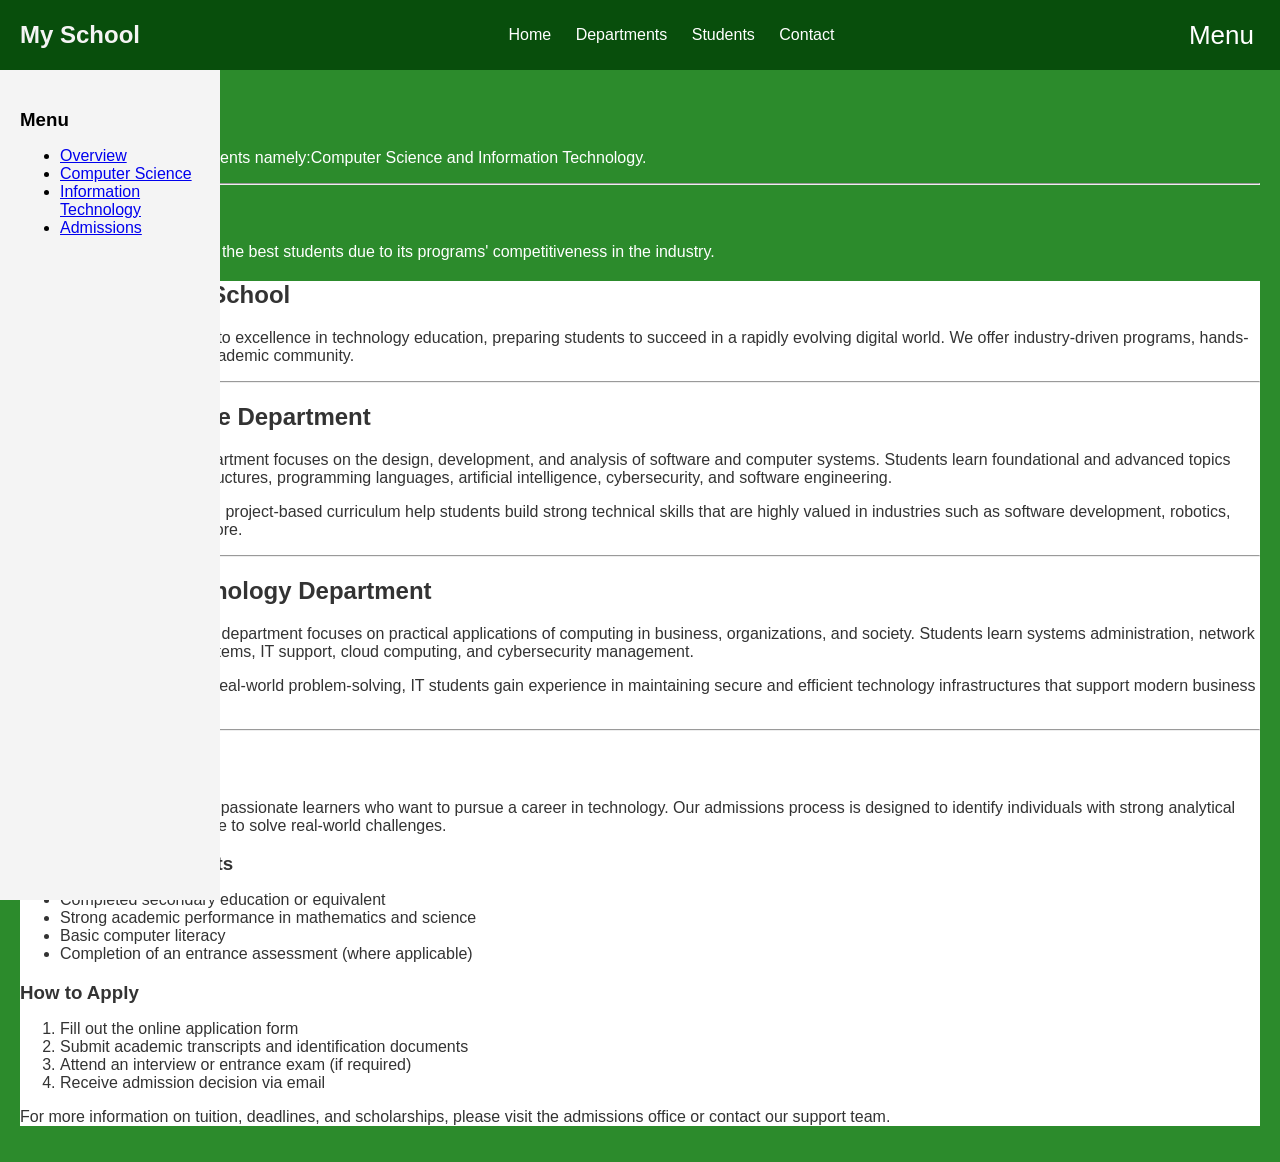
<file: index.html>
<!DOCTYPE html>
<html>
  <head>
    <link rel="stylesheet" href="style.css" />
  </head>
  <body>
    <header class="nav-header">
      <h2>My School</h2>
      <nav>
        <a href="#Our Overview">Home</a>
        <a href="#Our Overview">Departments</a>
        <a href="#Our Overview">Students</a>
        <a href="#Our Overview">Contact</a>
      </nav>
      <button id="toggle-btn" class="toggle-btn">Menu</button>
    </header>

    <aside class="sidebar">
      <h3>Menu</h3>
      <ul>
        <li><a href="./students.html">Overview</a></li>
        <li><a href="#">Computer Science</a></li>
        <li><a href="#">Information Technology</a></li>
        <li><a href="#">Admissions</a></li>
      </ul>
    </aside>

    <div class="content">
      <h3>OUR SCHOOL:</h3>
      <br />
      <p>
        Our school has two departments namely:Computer Science and Information
        Technology.
      </p>
      <hr />
      <div>
        <h3>OUR STUDENTS:</h3>
        <br />
        <p>
          Our School is able to attract the best students due to its programs'
          competitiveness in the industry.
        </p>
      </div>

      <main class="maincontent">
        <section id="school-overview">
          <h2>Welcome to Our School</h2>
          <p>
            Our institution is committed to excellence in technology education,
            preparing students to succeed in a rapidly evolving digital world.
            We offer industry-driven programs, hands-on training, and a vibrant
            academic community.
          </p>
          <hr />
        </section>

        <!-- Computer Science Section -->
        <section id="computer-science">
          <h2>Computer Science Department</h2>
          <p>
            The Computer Science department focuses on the design, development,
            and analysis of software and computer systems. Students learn
            foundational and advanced topics such as algorithms, data
            structures, programming languages, artificial intelligence,
            cybersecurity, and software engineering.
          </p>
          <p>
            Our state-of-the-art labs and project-based curriculum help students
            build strong technical skills that are highly valued in industries
            such as software development, robotics, finance, AI research, and
            more.
          </p>
          <hr />
        </section>

        <!-- Information Technology Section -->
        <section id="information-technology">
          <h2>Information Technology Department</h2>
          <p>
            The Information Technology department focuses on practical
            applications of computing in business, organizations, and society.
            Students learn systems administration, network management, database
            systems, IT support, cloud computing, and cybersecurity management.
          </p>
          <p>
            With a strong emphasis on real-world problem-solving, IT students
            gain experience in maintaining secure and efficient technology
            infrastructures that support modern business needs.
          </p>
          <hr />
        </section>

        <!-- Admissions Section -->
        <section id="admissions">
          <h2>Admissions</h2>
          <p>
            We welcome motivated and passionate learners who want to pursue a
            career in technology. Our admissions process is designed to identify
            individuals with strong analytical skills, creativity, and the drive
            to solve real-world challenges.
          </p>

          <h3>Eligibility Requirements</h3>
          <ul>
            <li>Completed secondary education or equivalent</li>
            <li>Strong academic performance in mathematics and science</li>
            <li>Basic computer literacy</li>
            <li>Completion of an entrance assessment (where applicable)</li>
          </ul>

          <h3>How to Apply</h3>
          <ol>
            <li>Fill out the online application form</li>
            <li>Submit academic transcripts and identification documents</li>
            <li>Attend an interview or entrance exam (if required)</li>
            <li>Receive admission decision via email</li>
          </ol>

          <p>
            For more information on tuition, deadlines, and scholarships, please
            visit the admissions office or contact our support team.
          </p>
        </section>
      </main>
    </div>
  <script>
  const toggleBtn = document.getElementById("toggle-btn");
  const sidebar = document.querySelector(".sidebar");
  const content = document.querySelector(".content");

  let isOpen = true;

  
  sidebar.style.transition = "transform 0.3s ease";
  content.style.transition = "margin-left 0.3s ease";

  toggleBtn.addEventListener("click", () => {
    if (isOpen) {
  
      sidebar.style.transform = "translateX(-100%)";
      content.style.marginLeft = "30px";
      toggleBtn.textContent = "☰ Menu";
    } else {

      sidebar.style.transform = "translateX(0)";
      content.style.marginLeft = "250px";
      toggleBtn.textContent = "✖ Close";
    }

    isOpen = !isOpen;
  });

    if (window.innerWidth < 768) {
    sidebar.style.transform = "translateX(-100%)";
    content.style.marginLeft = "30px";
    isOpen = false;
      }
</script>


  </body>
</html>
</file>
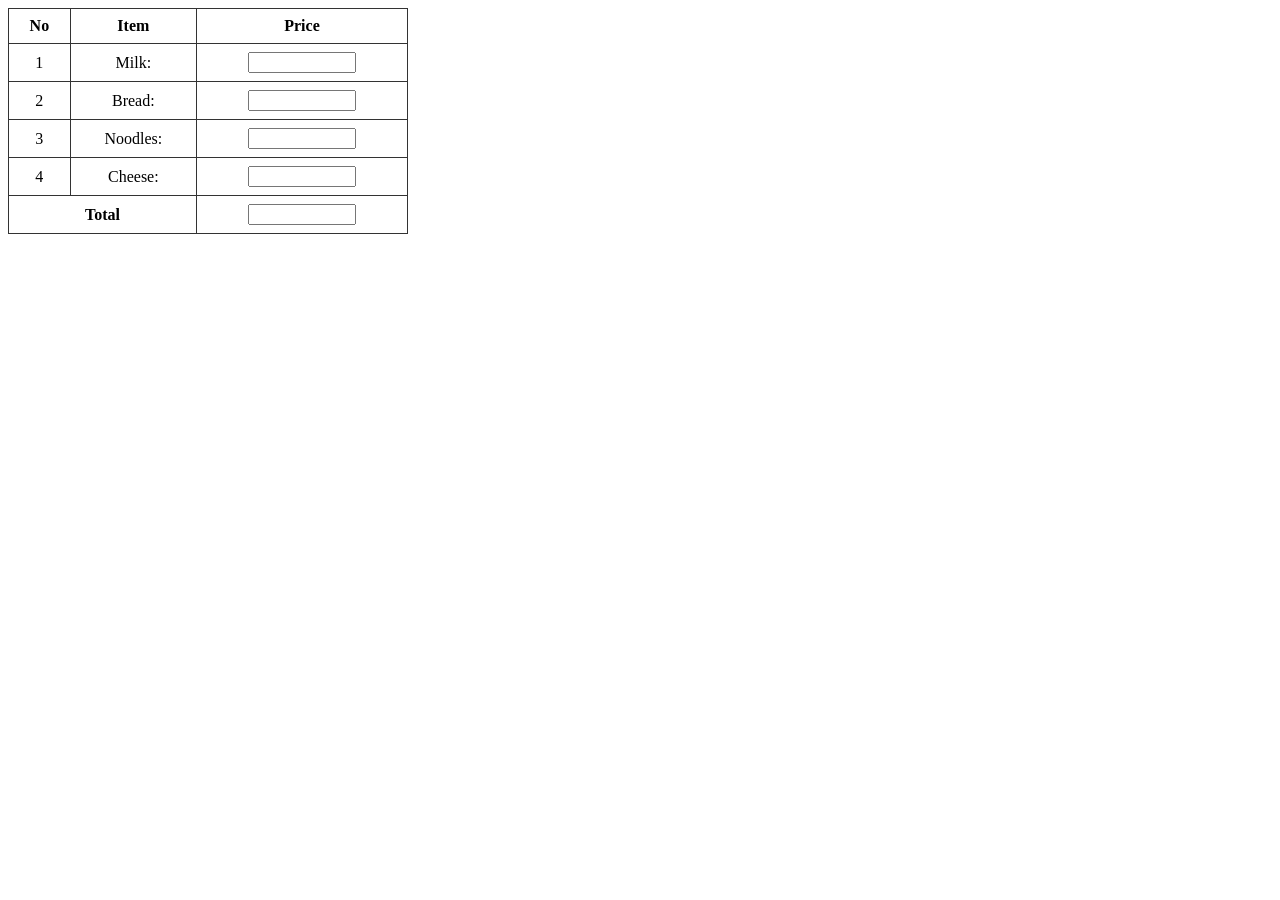
<file: students.html>
<!DOCTYPE html>
<html lang="en">
<head>
    <meta charset="UTF-8">
    <title>Item Price Form</title>
    <style>
        table {
            border-collapse: collapse;
            width: 400px;
        }
        th, td {
            border: 1px solid #333;
            padding: 8px;
            text-align: center;
        }
        input[type="number"] {
            width: 100px;
        }
        tfoot td {
            font-weight: bold;
        }
    </style>
</head>
<body>

<form>
    <table>
        <thead>
            <tr>
                <th>No</th>
                <th>Item</th>
                <th>Price</th>
            </tr>
        </thead>
        <tbody>
            <tr>
                <td>1</td>
                <td>Milk:</td>
                <td>
                    <input type="number" min="0" step="1" class="price" oninput="calculateTotal()">
                </td>
            </tr>
            <tr>
                <td>2</td>
                <td>Bread:</td>
                <td>
                    <input type="number" min="0" step="1" class="price" oninput="calculateTotal()">
                </td>
            </tr>
            <tr>
                <td>3</td>
                <td>Noodles:</td>
                <td>
                    <input type="number" min="0" step="1" class="price" oninput="calculateTotal()">
                </td>
            </tr>
            <tr>
                <td>4</td>
                <td>Cheese:</td>
                <td>
                    <input type="number" min="0" step="1" class="price" oninput="calculateTotal()">
                </td>
            </tr>
        </tbody>
        <tfoot>
            <tr>
                <td colspan="2">Total</td>
                <td>
                    <input type="number" id="total" readonly>
                </td>
            </tr>
        </tfoot>
    </table>
</form>

<script src="Script.js"></script>
</body>
</html>
</file>
<file: style.css>
body {
  margin: 0;
  font-family: StackSans, Arial, sans-serif;
  background-color: #f4f4f4;
}

h3 { margin-bottom: 0; }
p  { margin-top: 0; }


.nav-header {
  background: #084e0c;
  color: #f4f4f4;
  padding: 15px 20px;
  display: flex;
  justify-content: space-between;
  align-items: center;
  position: fixed;
  top: 0;
  width: 100%;
  height: 70px;
  box-sizing: border-box;
  z-index: 1000;
}

.nav-header nav a {
  color: #fff;
  text-decoration: none;
  margin-left: 20px;
}


.toggle-btn {
  font-size: 26px;
  background: none;
  border: none;
  cursor: pointer;
  color: white;
}


.sidebar {
  width: 220px;
  background: #f4f4f4;
  padding: 20px;
  box-sizing: border-box;
  overflow-y: hidden;
  position: fixed;
  top: 70px;
  left: 0;
  height: calc(100% - 70px);
  overflow-y: auto;
  transition: transform 0.3s ease; 
}

.content {
  margin-top: 70px;
  margin-left: 0px;
  padding: 20px;
  background-color: rgb(44, 139, 44);
  color: white;
  transition: margin-left 0.3s ease;
}

.maincontent {
  background-color: white;
  color: #333;
  padding: 0px;
  margin: 0;    
  box-sizing: border-box;
}
</file>
